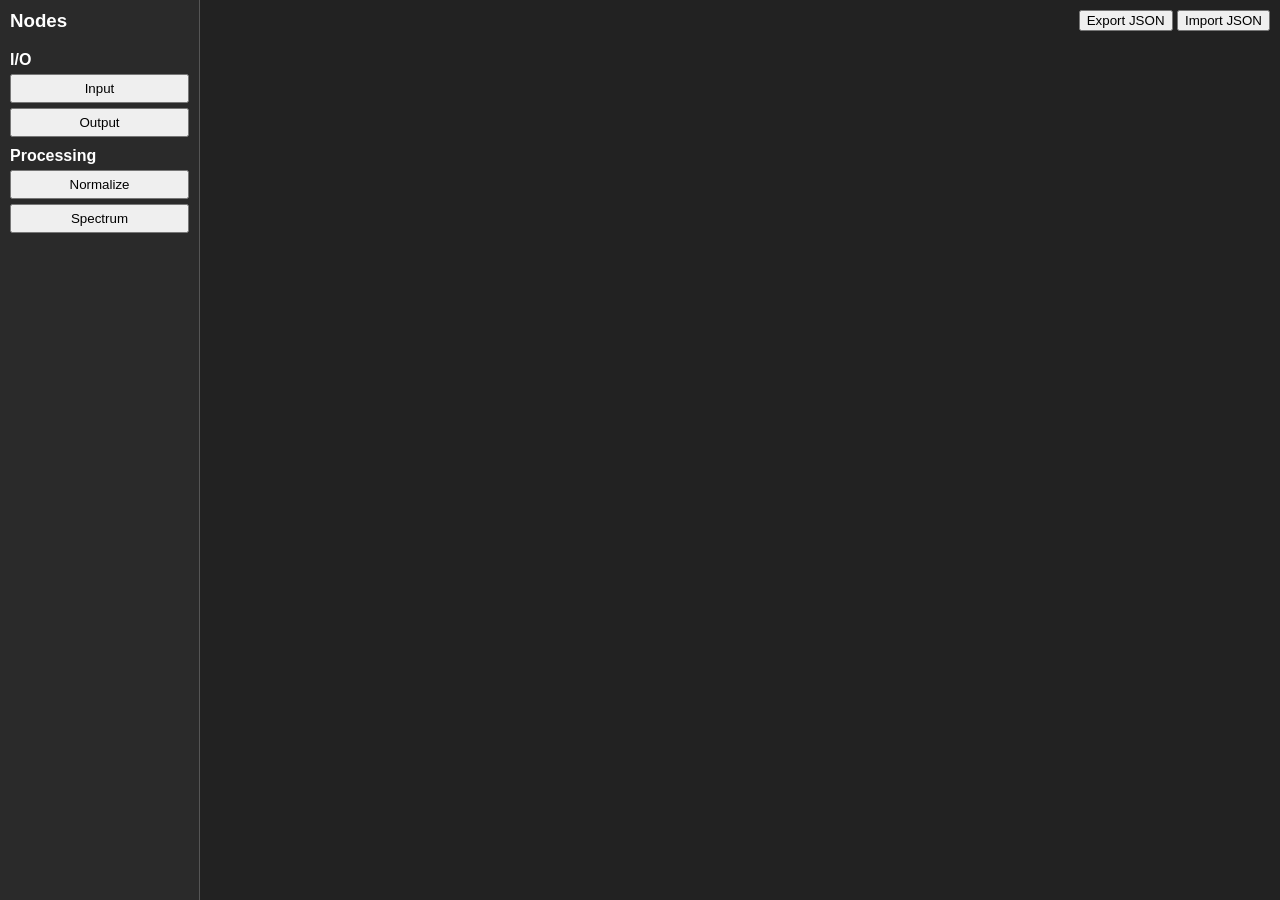
<file: index.html>
<!doctype html>
<html>
    <head>
        <meta charset="UTF-8" />
        <title>Simple Node Editor</title>
        <link rel="stylesheet" href="node-editor.css" />
    </head>
    <body>
        <div id="canvas"></div>
        <div id="palette" style="position: absolute; top: 0; left: 0; width: 200px; height: 100vh; background: #2a2a2a; border-right: 1px solid #555; z-index: 10; padding: 10px; box-sizing: border-box; overflow-y: auto;">
            <h3 style="margin-top: 0;">Nodes</h3>
            <div id="palette-content"></div>
        </div>

        <div id="toolbar" style="position: absolute; top: 10px; right: 10px; z-index: 10;">
            <button id="btn-export">Export JSON</button>
            <button id="btn-import">Import JSON</button>
        </div>

        <script src="node-editor.js"></script>
        <script>
            (async () => {
                const response = await fetch('schema.json');
                const schema = await response.json();

                // Initialize the NodeEditor library with schema
                const editor = new NodeEditor("canvas", schema);

                // Expose to window for debugging if needed
                window.editor = editor;

                document.getElementById('btn-export').onclick = () => {
                    const ir = editor.exportIR();
                    console.log(ir);
                    alert("Exported to console:\n\n" + ir);
                };

                document.getElementById('btn-import').onclick = () => {
                    const ir = prompt("Paste JSON IR:");
                    if (ir) {
                        editor.importIR(ir);
                    }
                };
            })();
        </script>
    </body>
</html>
</file>
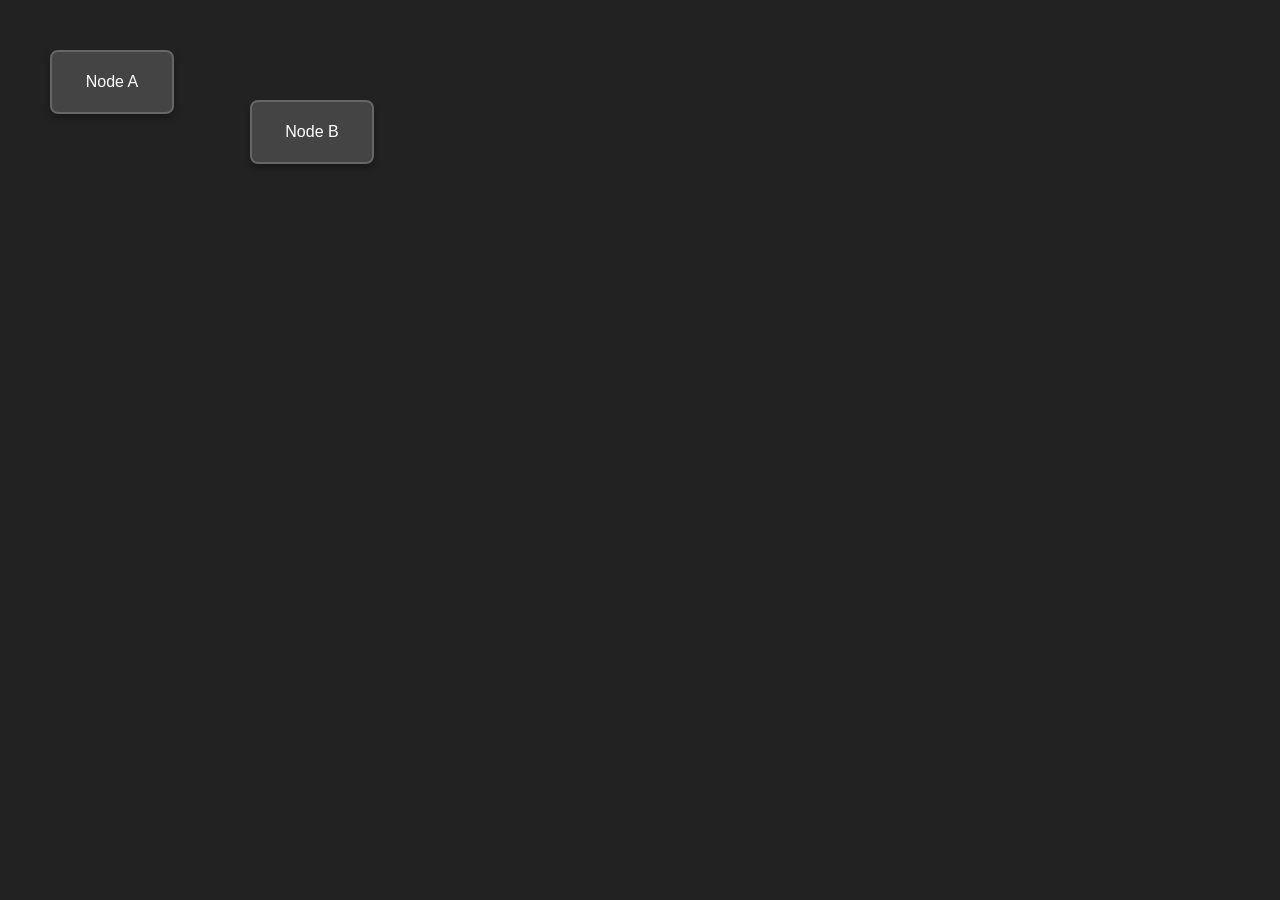
<file: templates/01-drag-and-drop.html>
<!DOCTYPE html>
<html lang="ja">
<head>
    <meta charset="UTF-8">
    <title>Drag and Drop Template</title>
    <style>
        body { margin: 0; overflow: hidden; background: #222; font-family: sans-serif; color: white; }
        .canvas { position: relative; width: 100vw; height: 100vh; }
        .node {
            position: absolute; width: 120px; height: 60px; background: #444;
            border: 2px solid #666; border-radius: 8px; cursor: grab; user-select: none;
            display: flex; align-items: center; justify-content: center; box-shadow: 0 4px 6px rgba(0,0,0,0.3);
        }
        .node:active { cursor: grabbing; border-color: #888; }
    </style>
</head>
<body>
    <div class="canvas" id="canvas">
        <div class="node" style="left: 50px; top: 50px;">Node A</div>
        <div class="node" style="left: 250px; top: 100px;">Node B</div>
    </div>

    <script>
        // シンプルなドラッグ＆ドロップ実装
        const canvas = document.getElementById('canvas');
        let draggingNode = null;
        let startPos = { x: 0, y: 0 };

        document.addEventListener('mousedown', (e) => {
            const node = e.target.closest('.node');
            if (node) {
                draggingNode = node;
                // マウスダウン時の要素内の相対位置を記録
                startPos = {
                    x: e.clientX - draggingNode.offsetLeft,
                    y: e.clientY - draggingNode.offsetTop
                };
            }
        });

        document.addEventListener('mousemove', (e) => {
            if (draggingNode) {
                // 新しい位置を計算
                const newX = e.clientX - startPos.x;
                const newY = e.clientY - startPos.y;
                draggingNode.style.left = newX + 'px';
                draggingNode.style.top = newY + 'px';
            }
        });

        document.addEventListener('mouseup', () => {
            draggingNode = null;
        });
    </script>
</body>
</html>
</file>
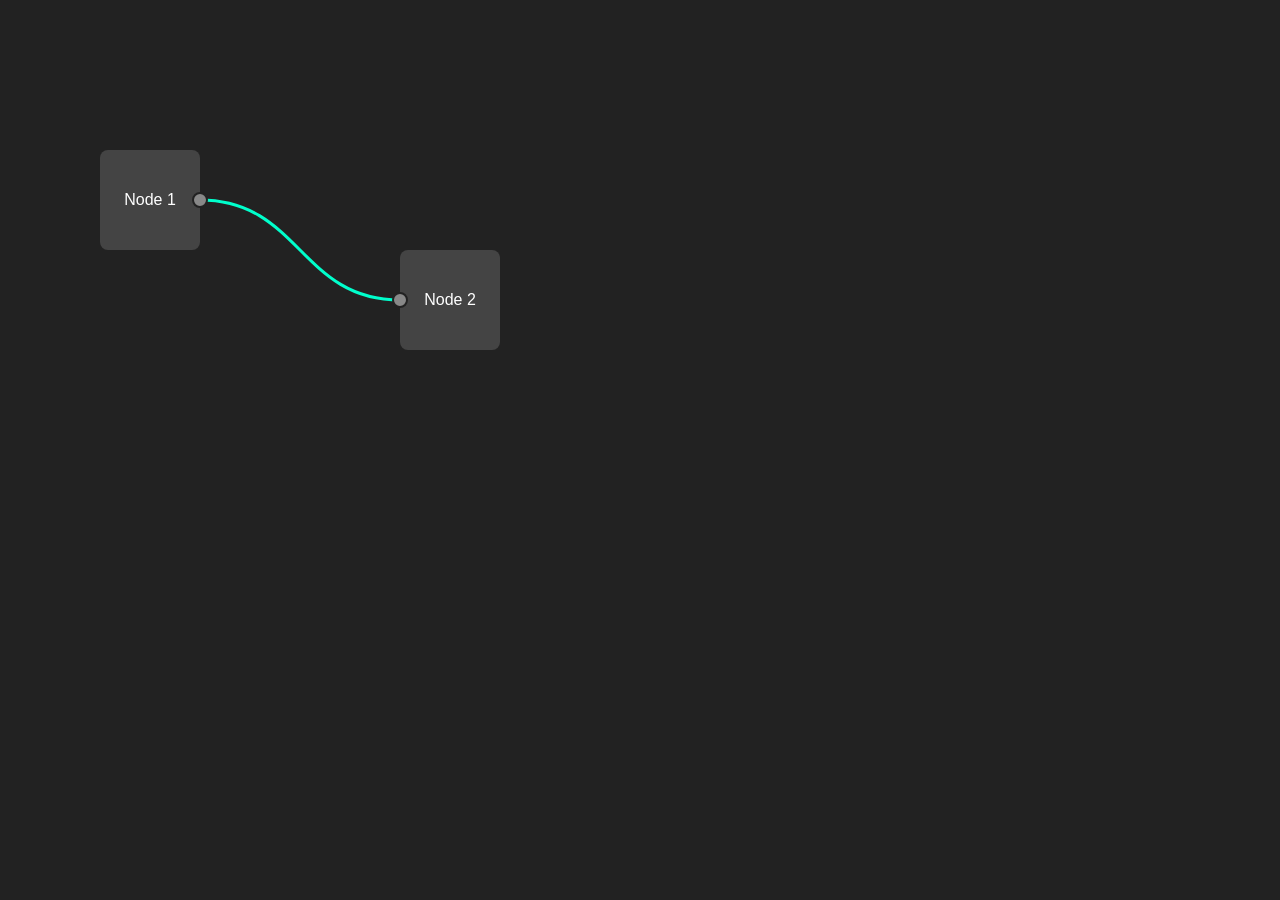
<file: templates/02-svg-lines.html>
<!DOCTYPE html>
<html lang="ja">
<head>
    <meta charset="UTF-8">
    <title>SVG Bezier Curves Template</title>
    <style>
        body { margin: 0; overflow: hidden; background: #222; font-family: sans-serif; color: white; }
        .canvas { position: relative; width: 100vw; height: 100vh; }
        svg { position: absolute; top: 0; left: 0; width: 100%; height: 100%; pointer-events: none; }
        path { fill: none; stroke: #00ffcc; stroke-width: 3; }

        .node {
            position: absolute; width: 100px; height: 100px; background: #444; border-radius: 8px;
            display: flex; flex-direction: column; justify-content: center; align-items: center;
        }

        /* ポート（接続点）のスタイル */
        .port {
            width: 12px; height: 12px; background: #888; border-radius: 50%;
            position: absolute; border: 2px solid #222;
        }
        .port.out { right: -8px; top: 50%; transform: translateY(-50%); }
        .port.in { left: -8px; top: 50%; transform: translateY(-50%); }
    </style>
</head>
<body>
    <div class="canvas">
        <svg id="svg-layer"></svg>

        <div class="node" id="node1" style="left: 100px; top: 150px;">
            Node 1
            <div class="port out" id="port1"></div>
        </div>

        <div class="node" id="node2" style="left: 400px; top: 250px;">
            Node 2
            <div class="port in" id="port2"></div>
        </div>
    </div>

    <script>
        // SVGを使った要素間の曲線描画
        const svgLayer = document.getElementById('svg-layer');
        const node2 = document.getElementById('node2');
        const port1 = document.getElementById('port1');
        const port2 = document.getElementById('port2');

        function updateConnection() {
            svgLayer.innerHTML = ''; // 既存の線をクリア

            const rect1 = port1.getBoundingClientRect();
            const rect2 = port2.getBoundingClientRect();

            // ポートの中心座標を計算
            const x1 = rect1.left + rect1.width / 2;
            const y1 = rect1.top + rect1.height / 2;
            const x2 = rect2.left + rect2.width / 2;
            const y2 = rect2.top + rect2.height / 2;

            // SVG Path要素を作成
            const path = document.createElementNS('http://www.w3.org/2000/svg', 'path');

            // コントロールポイントを計算してS字曲線（ベジェ曲線）にする
            const cp1x = x1 + Math.abs(x2 - x1) * 0.5;
            const cp2x = x2 - Math.abs(x2 - x1) * 0.5;

            path.setAttribute('d', `M ${x1} ${y1} C ${cp1x} ${y1}, ${cp2x} ${y2}, ${x2} ${y2}`);

            svgLayer.appendChild(path);
        }

        // 初回描画
        updateConnection();

        // ノードを移動させて線が追従するのをテスト
        let isDragging = false;
        let startPos = { x: 0, y: 0 };

        node2.addEventListener('mousedown', (e) => {
            isDragging = true;
            startPos = { x: e.clientX - node2.offsetLeft, y: e.clientY - node2.offsetTop };
        });

        document.addEventListener('mousemove', (e) => {
            if (isDragging) {
                node2.style.left = (e.clientX - startPos.x) + 'px';
                node2.style.top = (e.clientY - startPos.y) + 'px';
                updateConnection(); // ノードが移動するたびに線を再描画
            }
        });

        document.addEventListener('mouseup', () => isDragging = false);
    </script>
</body>
</html>
</file>
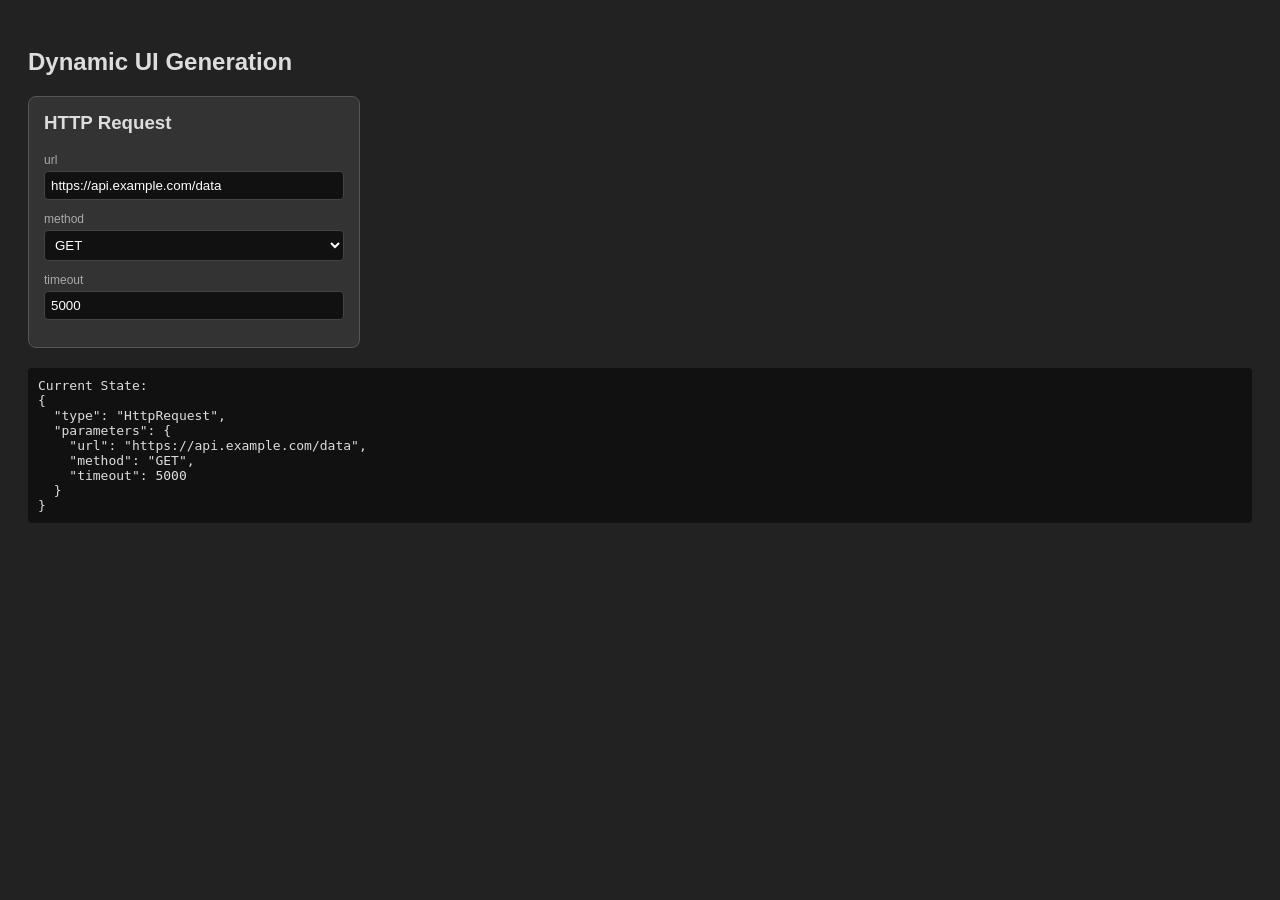
<file: templates/03-dynamic-ui.html>
<!DOCTYPE html>
<html lang="ja">
<head>
    <meta charset="UTF-8">
    <title>Dynamic Schema UI Template</title>
    <style>
        body { font-family: sans-serif; background: #222; color: #ddd; padding: 20px; }
        .node-panel { background: #333; padding: 15px; border-radius: 8px; width: 300px; border: 1px solid #555; }
        .form-row { margin-bottom: 12px; }
        label { display: block; font-size: 12px; color: #aaa; margin-bottom: 4px; }
        input, select {
            width: 100%; box-sizing: border-box; padding: 6px;
            background: #111; color: white; border: 1px solid #444; border-radius: 4px;
        }
        .state-output { margin-top: 20px; background: #111; padding: 10px; border-radius: 4px; font-family: monospace; white-space: pre-wrap; }
    </style>
</head>
<body>
    <h2>Dynamic UI Generation</h2>
    <div class="node-panel" id="panel">
        <h3 style="margin-top:0;" id="node-title">Node Title</h3>
        <div id="dynamic-params"></div>
    </div>

    <div class="state-output" id="state-output"></div>

    <script>
        // スキーマ定義の例
        const schema = {
            type: "HttpRequest",
            name: "HTTP Request",
            parameters: [
                { name: "url", type: "string", default: "https://api.example.com/data" },
                { name: "method", type: "enum", values: ["GET", "POST", "PUT", "DELETE"], default: "GET" },
                { name: "timeout", type: "number", default: 5000 }
            ]
        };

        // アプリケーションの状態保持
        const nodeState = {
            type: schema.type,
            parameters: {}
        };

        const paramsContainer = document.getElementById('dynamic-params');
        const stateOutput = document.getElementById('state-output');
        document.getElementById('node-title').innerText = schema.name;

        function renderOutput() {
            stateOutput.innerText = "Current State:\n" + JSON.stringify(nodeState, null, 2);
        }

        // スキーマからUI要素を動的に生成
        schema.parameters.forEach(param => {
            // 初期値を状態にセット
            nodeState.parameters[param.name] = param.default;

            const row = document.createElement('div');
            row.className = 'form-row';

            const label = document.createElement('label');
            label.innerText = param.name;
            row.appendChild(label);

            let inputEl;

            // 型に応じた入力要素の生成
            if (param.type === 'enum' && param.values) {
                inputEl = document.createElement('select');
                param.values.forEach(val => {
                    const opt = document.createElement('option');
                    opt.value = val;
                    opt.innerText = val;
                    if (val === param.default) opt.selected = true;
                    inputEl.appendChild(opt);
                });
            } else if (param.type === 'number') {
                inputEl = document.createElement('input');
                inputEl.type = 'number';
                inputEl.value = param.default;
            } else {
                inputEl = document.createElement('input');
                inputEl.type = 'text';
                inputEl.value = param.default;
            }

            // 値の変更をStateに反映
            inputEl.addEventListener('change', (e) => {
                let val = e.target.value;
                if (param.type === 'number') val = Number(val);
                nodeState.parameters[param.name] = val;
                renderOutput();
            });

            row.appendChild(inputEl);
            paramsContainer.appendChild(row);
        });

        // 初回描画
        renderOutput();
    </script>
</body>
</html>
</file>
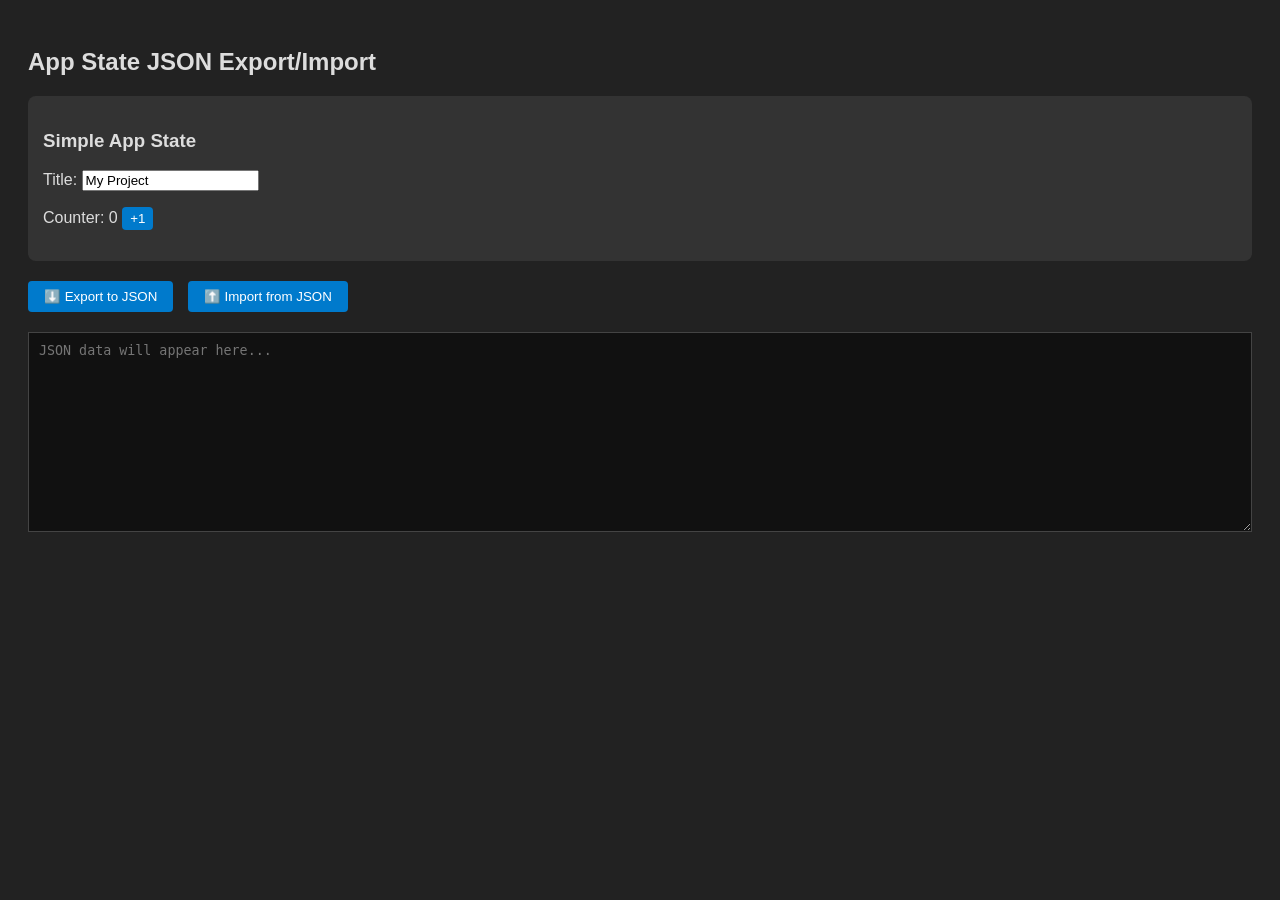
<file: templates/04-state-export-import.html>
<!DOCTYPE html>
<html lang="ja">
<head>
    <meta charset="UTF-8">
    <title>State Export/Import Template</title>
    <style>
        body { font-family: sans-serif; background: #222; color: #ddd; padding: 20px; }
        .controls { margin-bottom: 20px; }
        button { padding: 8px 16px; background: #007acc; color: white; border: none; border-radius: 4px; cursor: pointer; margin-right: 10px; }
        button:hover { background: #005f9e; }
        textarea { width: 100%; height: 200px; background: #111; color: #0f0; font-family: monospace; padding: 10px; border: 1px solid #444; box-sizing: border-box; }
        .editor { background: #333; padding: 15px; border-radius: 8px; margin-bottom: 20px; }
    </style>
</head>
<body>
    <h2>App State JSON Export/Import</h2>

    <div class="editor">
        <h3>Simple App State</h3>
        <p>Title: <input type="text" id="app-title" value="My Project"></p>
        <p>Counter: <span id="app-counter">0</span> <button onclick="incrementCounter()" style="padding:4px 8px;">+1</button></p>
    </div>

    <div class="controls">
        <button onclick="exportState()">⬇️ Export to JSON</button>
        <button onclick="importState()">⬆️ Import from JSON</button>
    </div>

    <textarea id="json-io" placeholder="JSON data will appear here..."></textarea>

    <script>
        // アプリケーションの中心となる状態（State）
        let appState = {
            title: "My Project",
            counter: 0,
            timestamp: Date.now()
        };

        const titleInput = document.getElementById('app-title');
        const counterDisplay = document.getElementById('app-counter');
        const jsonIo = document.getElementById('json-io');

        // UIの入力をStateに反映
        titleInput.addEventListener('input', (e) => {
            appState.title = e.target.value;
        });

        function incrementCounter() {
            appState.counter++;
            updateUI();
        }

        // StateをUIに反映（同期）
        function updateUI() {
            titleInput.value = appState.title;
            counterDisplay.innerText = appState.counter;
        }

        // JSONとしてエクスポート
        function exportState() {
            appState.timestamp = Date.now(); // エクスポート時のタイムスタンプを更新
            const ir = JSON.stringify(appState, null, 2);
            jsonIo.value = ir;
        }

        // JSONからインポート
        function importState() {
            try {
                const jsonString = jsonIo.value;
                if (!jsonString.trim()) {
                    alert("Please enter JSON data.");
                    return;
                }

                const parsedState = JSON.parse(jsonString);

                // 簡単なバリデーション
                if (typeof parsedState.title === 'string' && typeof parsedState.counter === 'number') {
                    appState = parsedState;
                    updateUI(); // 状態を反映
                    alert("Import successful!");
                } else {
                    alert("Invalid JSON schema: missing 'title' or 'counter'.");
                }
            } catch (e) {
                alert("Failed to parse JSON. Please check the syntax.");
                console.error(e);
            }
        }

        // 初期化
        updateUI();
    </script>
</body>
</html>
</file>
<file: node-editor.css>
/* node-editor.css */
body {
    margin: 0;
    overflow: hidden;
    background: #222;
    color: white;
    font-family: sans-serif;
}

#canvas {
    position: relative;
    width: 100vw;
    height: 100vh;
}

/* SVGは画面全体を覆い、マウスクリックを透過させる。ただしpath要素はイベントを受け取る */
svg {
    position: absolute;
    top: 0;
    left: 0;
    width: 100%;
    height: 100%;
    pointer-events: none;
}

.node {
    position: absolute;
    min-width: 150px;
    background: #333;
    border: 1px solid #555;
    border-radius: 5px;
    padding: 10px;
    cursor: move;
    user-select: none;
    box-shadow: 0 4px 6px rgba(0,0,0,0.3);
}

.node input {
    background: #222;
    color: white;
    border: 1px solid #555;
    border-radius: 3px;
    padding: 2px 5px;
}

.node-delete-btn {
    position: absolute;
    top: -5px;
    right: -5px;
    width: 20px;
    height: 20px;
    background: #ff4444;
    color: white;
    border: none;
    border-radius: 50%;
    cursor: pointer;
    font-size: 12px;
    line-height: 18px;
    text-align: center;
    padding: 0;
    display: none;
}

.node:hover .node-delete-btn {
    display: block;
}

.node-delete-btn:hover {
    background: #ff0000;
}

.port {
    width: 12px;
    height: 12px;
    background: #888;
    border-radius: 50%;
    position: absolute;
    cursor: crosshair;
}

.port.in {
    left: -6px;
    top: 50%;
    transform: translateY(-50%);
}

.port.out {
    right: -6px;
    top: 50%;
    transform: translateY(-50%);
}

path {
    fill: none;
    stroke: #888;
    stroke-width: 3;
    pointer-events: visibleStroke; /* パス上のクリックを検知するため */
    cursor: pointer;
}

path:hover {
    stroke: #ff4444; /* ホバーで削除可能であることを示す */
}
</file>
